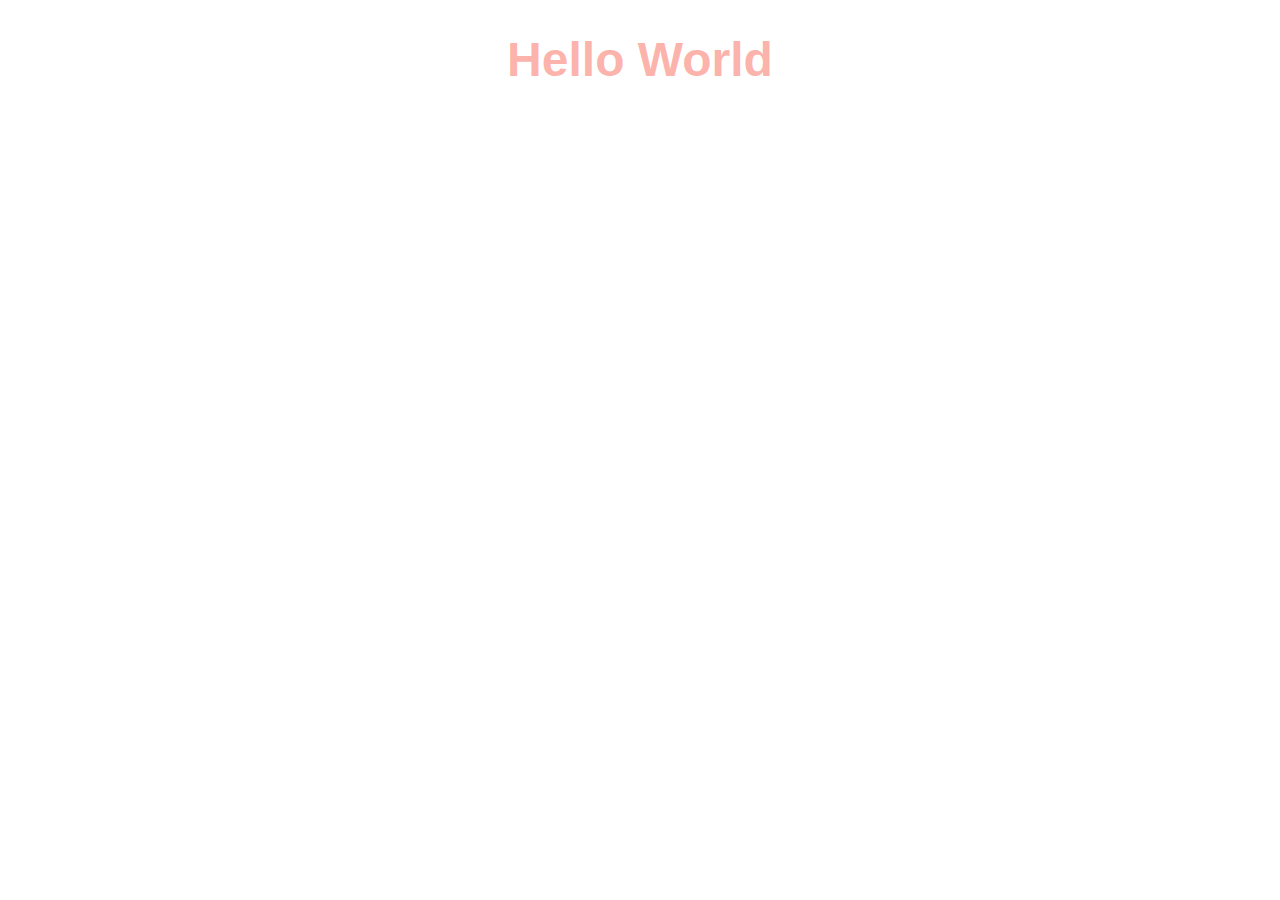
<file: built-in/index.html>
<!DOCTYPE html>
<html lang="en">
<head>
    <meta charset="UTF-8">
    <meta name="viewport" content="width=device-width, initial-scale=1.0">
    <title>Built-In Function / Modules</title>
    <link rel="stylesheet" href="css/main.css" />
</head>
<body>
    <h1>Hello World</h1>
</body>
</html>
</file>
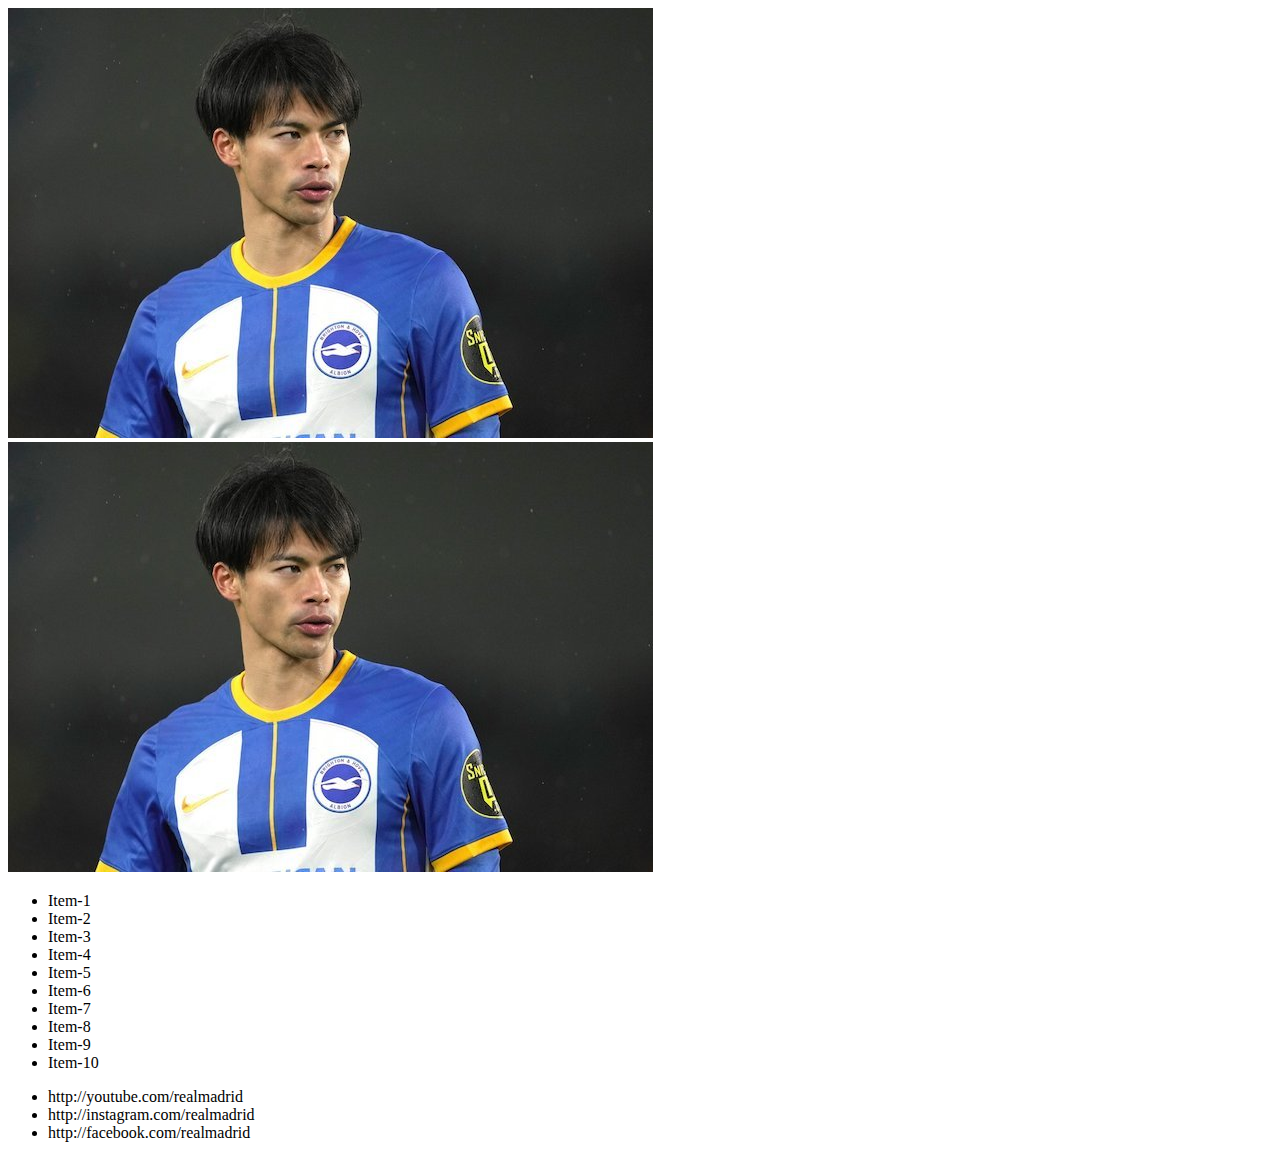
<file: flow/index.html>
<!DOCTYPE html>
<html lang="en">
<head>
    <meta charset="UTF-8">
    <meta name="viewport" content="width=device-width, initial-scale=1.0">
    <title>Flow Control</title>
</head>
<body>
    <img src="img/mitoma.jpg" class="circle-profile" alt="Kaoru Mitoma">
    <img src="img/mitoma.jpg" class="square-profile" alt="Kaoru Mitoma">

    <div class="right"></div>

    <ul class="gradient">
        <li>Item-1</li>
        <li>Item-2</li>
        <li>Item-3</li>
        <li>Item-4</li>
        <li>Item-5</li>
        <li>Item-6</li>
        <li>Item-7</li>
        <li>Item-8</li>
        <li>Item-9</li>
        <li>Item-10</li>
    </ul>

    <ul class="social">
        <li class="youtube">http://youtube.com/realmadrid</li>
        <li class="instagram">http://instagram.com/realmadrid</li>
        <li class="facebook">http://facebook.com/realmadrid</li>
    </ul>
</body>
</html>
</file>
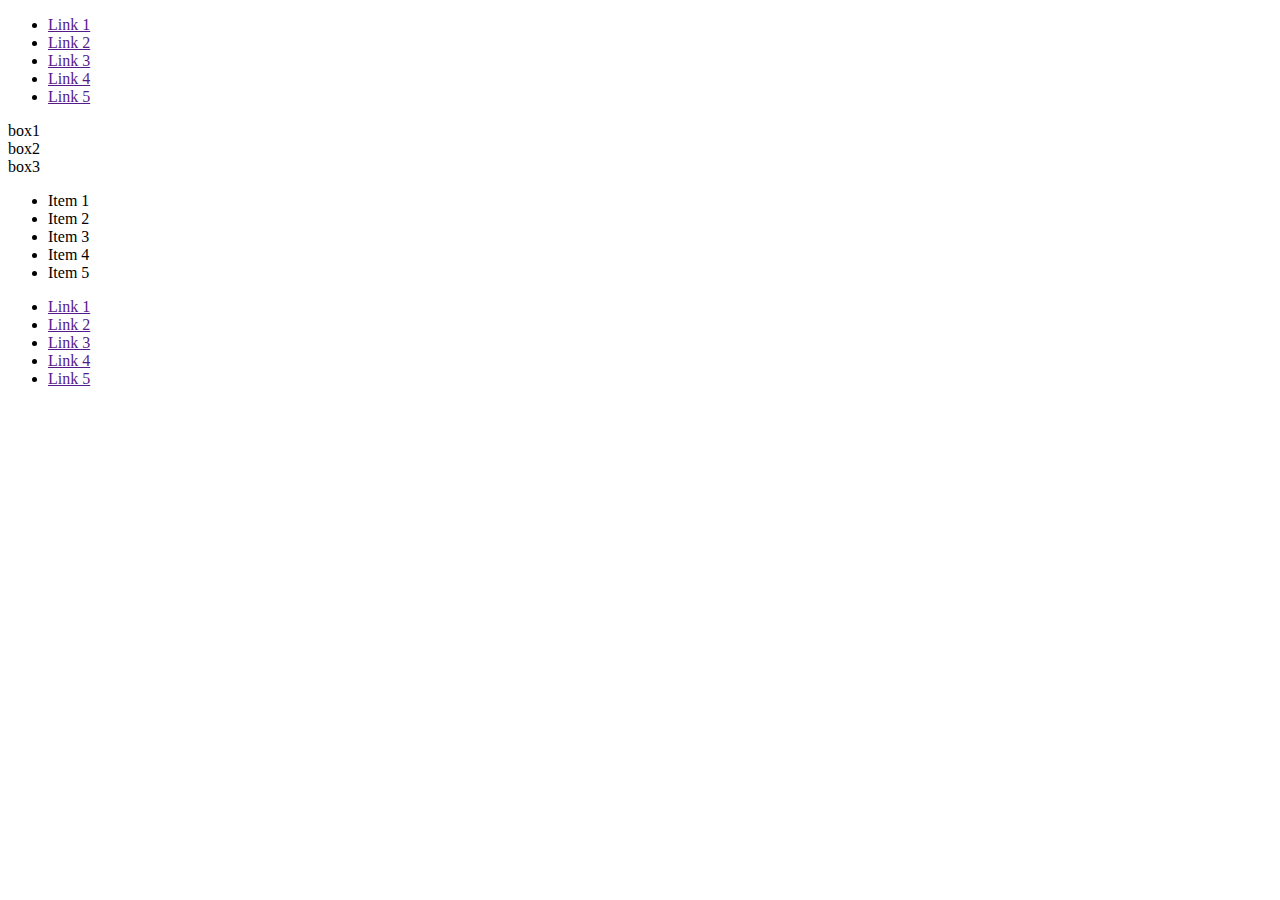
<file: mixin/index.html>
<!DOCTYPE html>
<html lang="en">
<head>
    <meta charset="UTF-8">
    <meta name="viewport" content="width=device-width, initial-scale=1.0">
    <title>SASS Mixin</title>
    <link rel="stylesheet" href="css/main.css" />
</head>
<body>
    <div class="header">
        <ul>
            <li><a href="">Link 1</a></li>
            <li><a href="">Link 2</a></li>
            <li><a href="">Link 3</a></li>
            <li><a href="">Link 4</a></li>
            <li><a href="">Link 5</a></li>
        </ul>
        <div class="container">
            <div class="box">box1</div>
            <div class="box">box2</div>
            <div class="box">box3</div>
        </div>
    </div>
    <div class="main">
        <ul>
            <li>Item 1</li>
            <li>Item 2</li>
            <li>Item 3</li>
            <li>Item 4</li>
            <li>Item 5</li>
        </ul>
    </div>
    <div class="footer">
        <ul>
            <li><a href="">Link 1</a></li>
            <li><a href="">Link 2</a></li>
            <li><a href="">Link 3</a></li>
            <li><a href="">Link 4</a></li>
            <li><a href="">Link 5</a></li>
        </ul>
    </div>
</body>
</html>
</file>
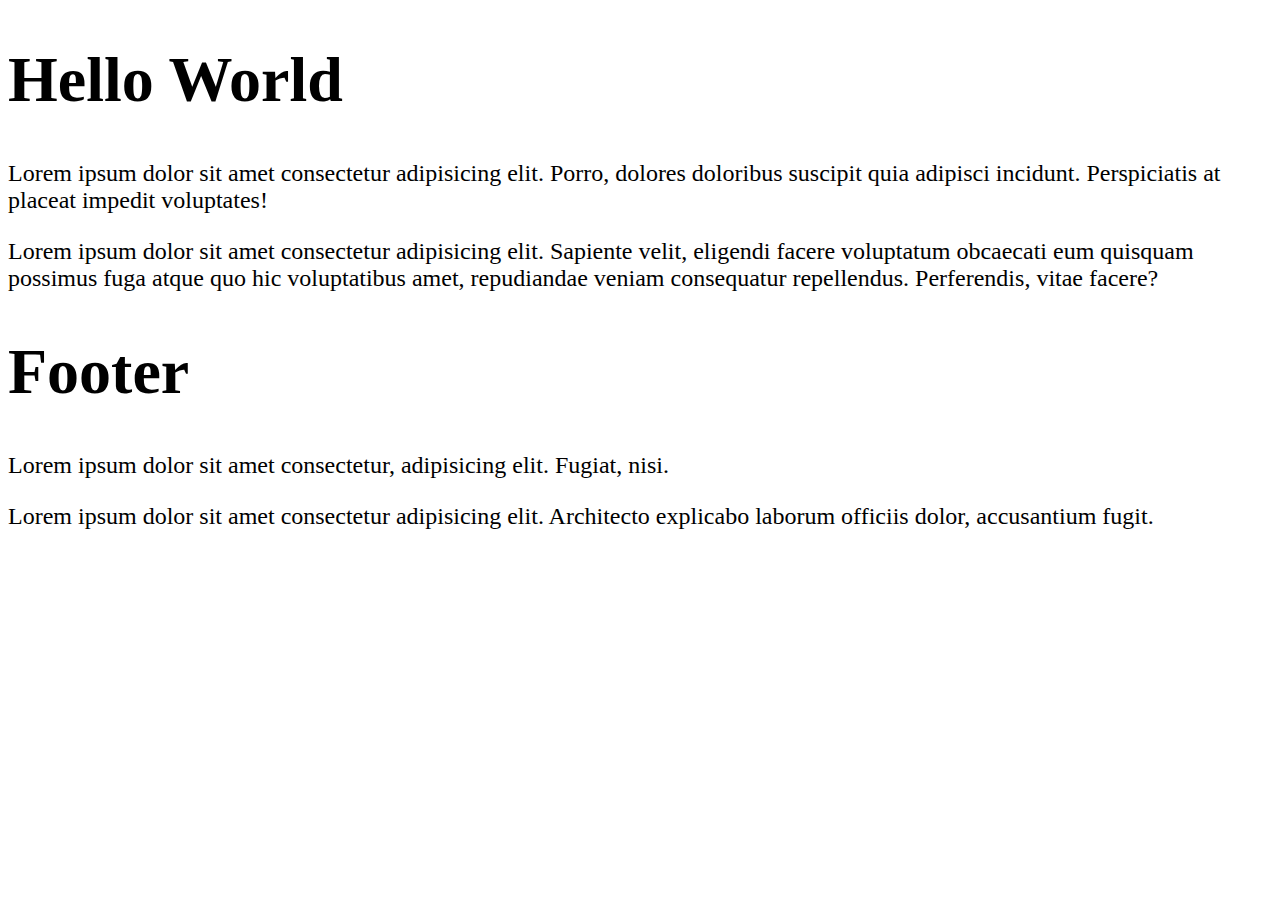
<file: nesting/index.html>
<!DOCTYPE html>
<html lang="en">
<head>
    <meta charset="UTF-8">
    <meta name="viewport" content="width=device-width, initial-scale=1.0">
    <title>Nesting</title>
    <link rel="stylesheet" href="css/main.css" />
</head>
<body>
    
    <div class="container">
        <section class="main">
            <div class="main-heading">
                <h1>Hello World</h1>
            </div>
            <div class="main-paragraph">
                <p>Lorem ipsum dolor sit amet consectetur adipisicing elit. Porro, dolores doloribus suscipit quia adipisci incidunt. Perspiciatis at placeat impedit voluptates!</p>
                <p>Lorem ipsum dolor sit amet consectetur adipisicing elit. Sapiente velit, eligendi facere voluptatum obcaecati eum quisquam possimus fuga atque quo hic voluptatibus amet, repudiandae veniam consequatur repellendus. Perferendis, vitae facere?</p>
            </div>
        </section>

        <footer class="footer">
            <div class="footer-heading">
                <h1>Footer</h1>
            </div>
            <div class="footer-paragraph">
                <p>Lorem ipsum dolor sit amet consectetur, adipisicing elit. Fugiat, nisi.</p>
                <p>Lorem ipsum dolor sit amet consectetur adipisicing elit. Architecto explicabo laborum officiis dolor, accusantium fugit.</p>
            </div>
        </footer>
    </div>


</body>
</html>
</file>
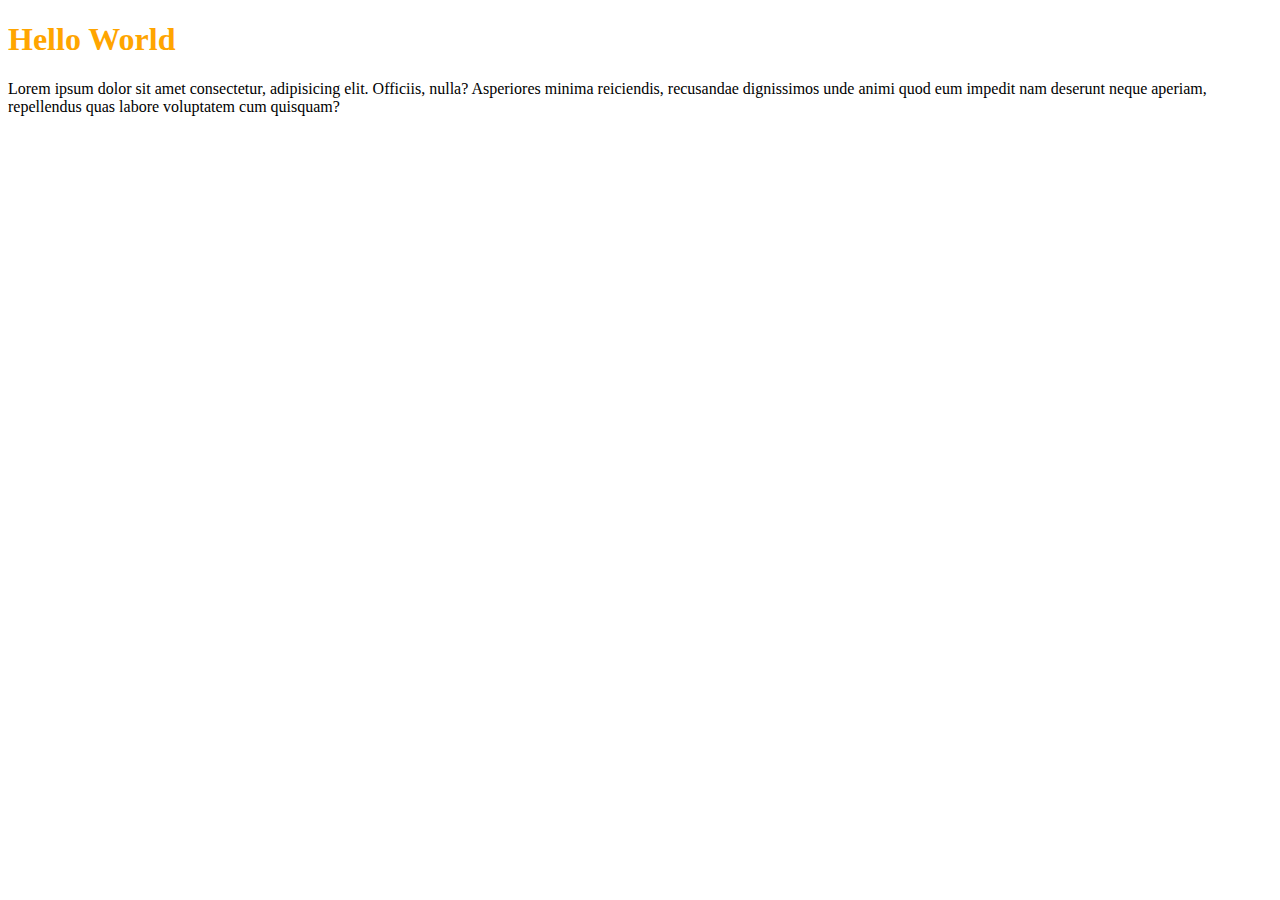
<file: variable/index.html>
<!DOCTYPE html>
<html lang="en">
<head>
    <meta charset="UTF-8">
    <meta name="viewport" content="width=device-width, initial-scale=1.0">
    <title>SASS Variable</title>
    <link rel="stylesheet" href="css/main.css" />
</head>
<body>
    <div class="container">
        <div class="header">
            <h1>Hello World</h1>
            <p>Lorem ipsum dolor sit amet consectetur, adipisicing elit. Officiis, nulla? Asperiores minima reiciendis, recusandae dignissimos unde animi quod eum impedit nam deserunt neque aperiam, repellendus quas labore voluptatem cum quisquam?</p>
        </div>
    </div>
</body>
</html>
</file>
<file: built-in/css/main.css>
h1 {
  color: salmon;
  font-family: Arial, Helvetica, sans-serif;
  font-size: 3em;
  text-align: center;
}

h1 {
  color: rgba(250, 128, 114, 0.6);
}/*# sourceMappingURL=main.css.map */
</file>
<file: mixin/css/main.css>
/*# sourceMappingURL=main.css.map */
</file>
<file: nesting/css/main.css>
.main .main-heading {
  font-size: 2em;
}
.main .main-paragraph {
  font-size: 1.5em;
}

.footer .footer-heading {
  font-size: 2em;
}
.footer .footer-paragraph {
  font-size: 1.5em;
}/*# sourceMappingURL=main.css.map */
</file>
<file: variable/css/main.css>
h1 {
  color: orange;
}/*# sourceMappingURL=main.css.map */
</file>
